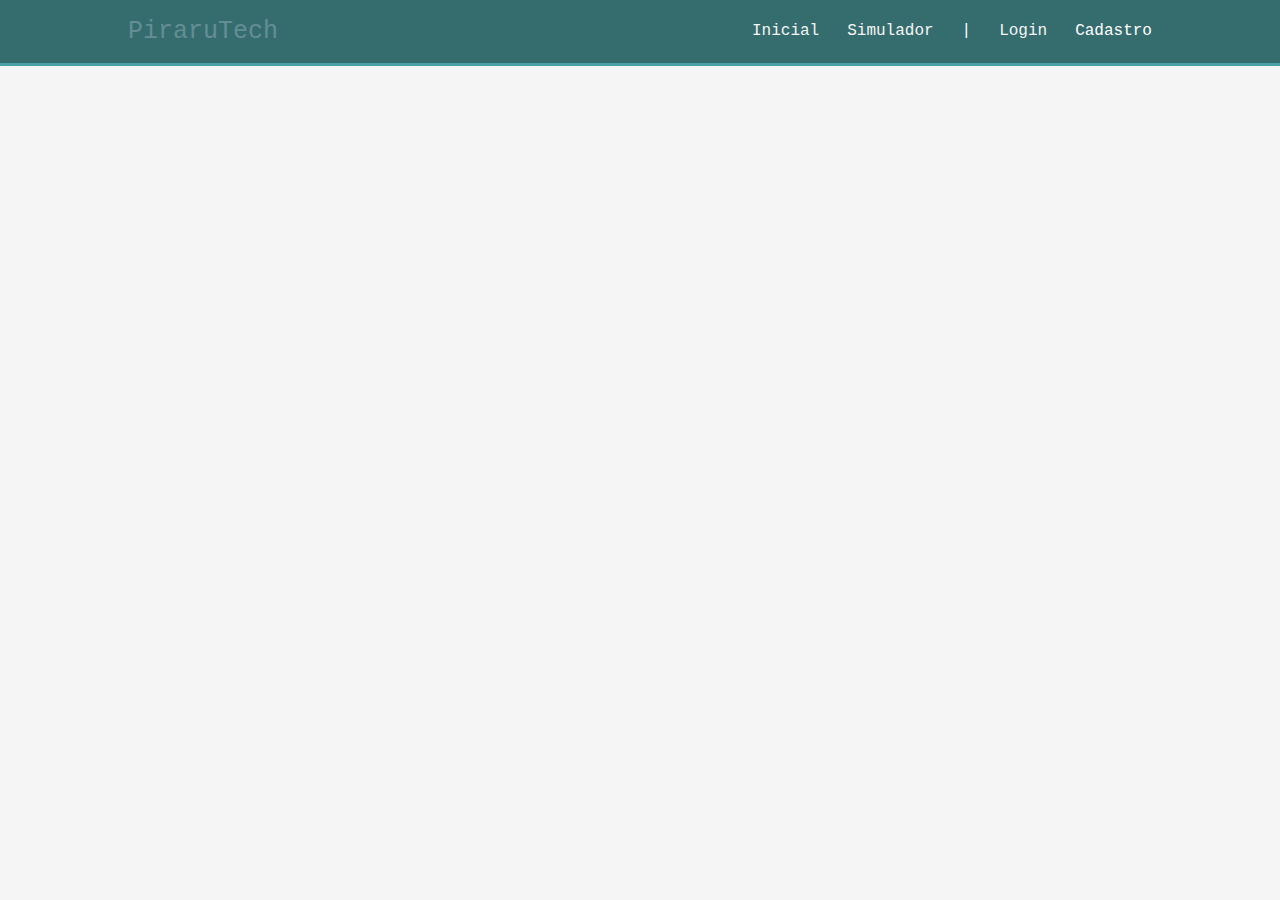
<file: index.html>
<!DOCTYPE html>
<html lang="pt-br">
<head>
    <meta charset="UTF-8">
    <meta name="viewport" content="width=device-width, initial-scale=1.0">
    <title>PiraruTech</title>
    <link rel="stylesheet" href="style.css">
</head>
<body>
    
<div class="header">
    <div class="container">
        <h1 class="titulo">PiraruTech</h1>
            <ul class="navbar">
                <li><a style="text-decoration: none; color: whitesmoke;" href="index.html">Inicial</a></li>
                <li><a style="text-decoration: none; color: whitesmoke;" href="indexcalculadora.html">Simulador</a></li>
                <li>|</li>
                <li><a style="text-decoration: none; color: whitesmoke;" href="indexLogin.html">Login</a></li>
                <li>Cadastro</li>
                
            </ul>
    </div>
    
</div>

</body>
</html>
</file>
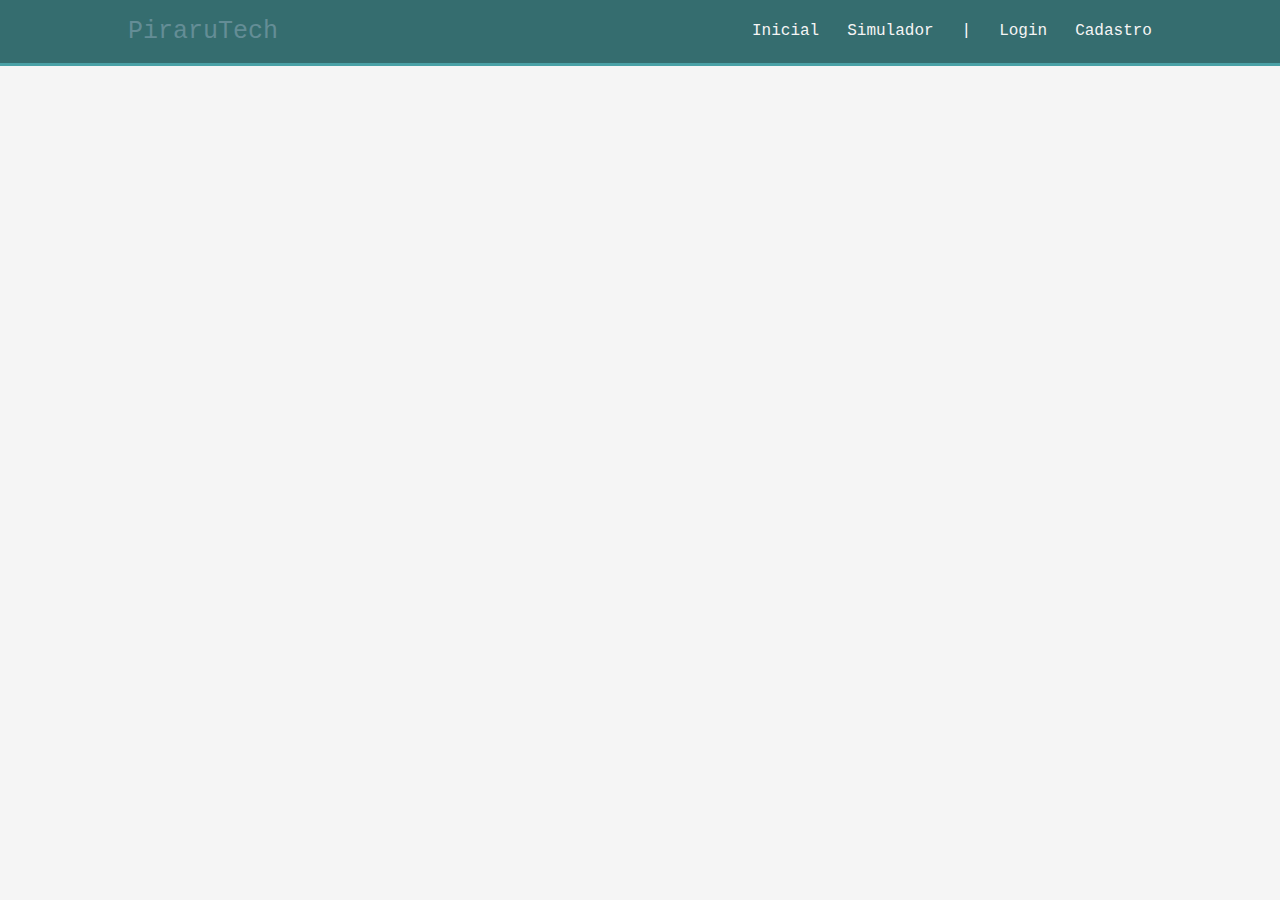
<file: Calculadora - PI/index.html>
<!DOCTYPE html>
<html lang="pt-br">
  <head>
    <meta charset="UTF-8" />
    <meta name="viewport" content="width=device-width, initial-scale=1.0" />
    <title>PiraruTech</title>
    <link rel="stylesheet" href="style.css" />
  </head>
  <body>
    <div class="header">
      <div class="container">
        <h1 class="titulo">PiraruTech</h1>
        <ul class="navbar">
          <li>
            <a
              style="text-decoration: none; color: whitesmoke"
              href="index.html"
              >Inicial</a
            >
          </li>
          <li>
            <a
              style="text-decoration: none; color: whitesmoke"
              href="pg2_Calculadora.html"
              >Simulador</a
            >
          </li>
          <li>|</li>
          <li>
            <a
              style="text-decoration: none; color: whitesmoke"
              href="pg3_Login.html"
              >Login</a
            >
          </li>
          <li>
            <a
              style="text-decoration: none; color: whitesmoke"
              href="pg4_cadastro.html"
              >Cadastro</a
            >
          </li>
        </ul>
      </div>
    </div>
  </body>
</html>
</file>
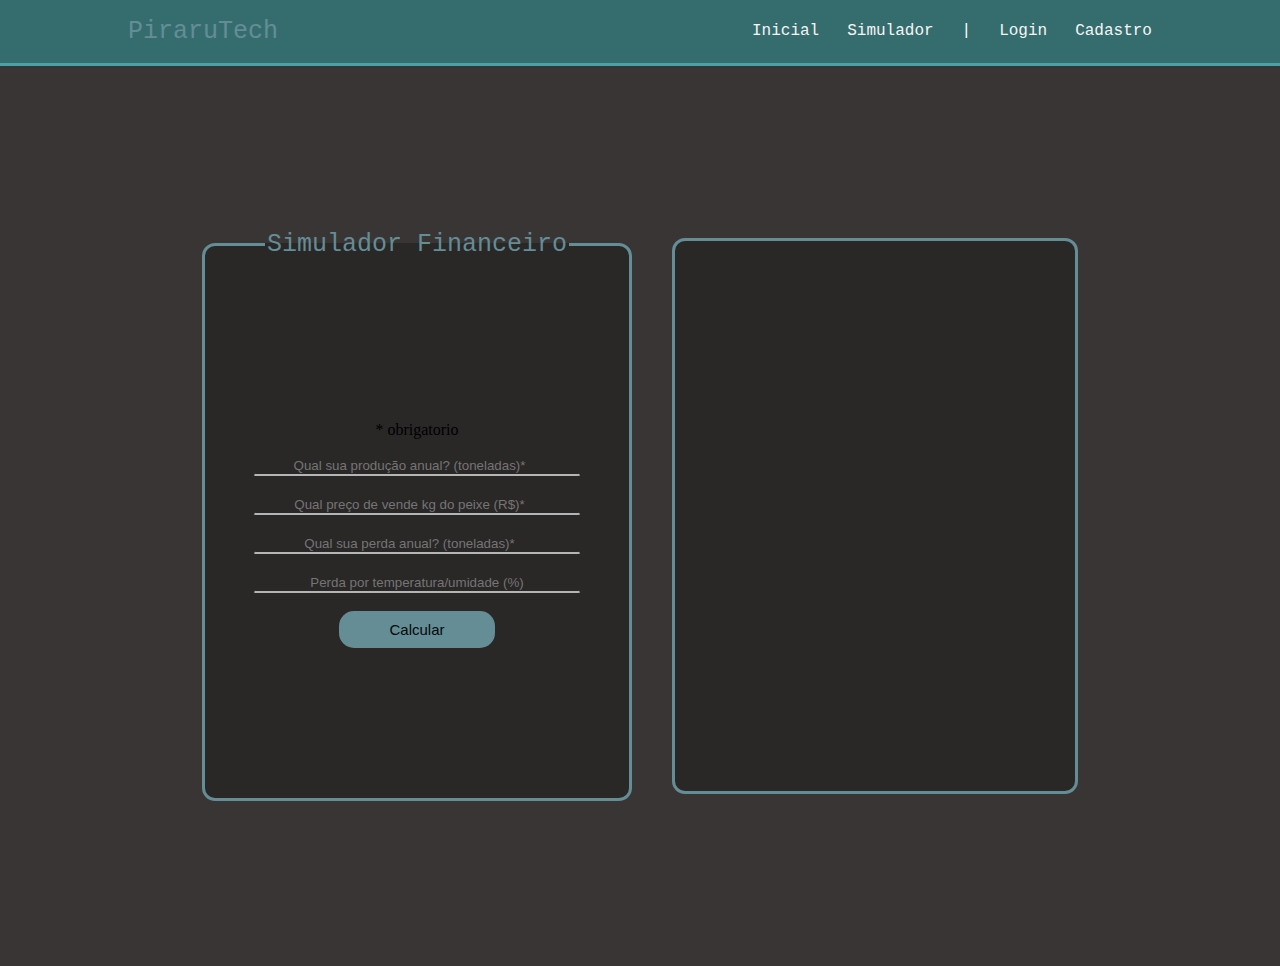
<file: pg2_Calculadora.html>
<!DOCTYPE html>
<html lang="pt-br">
  <head>
    <meta charset="UTF-8" />
    <meta name="viewport" content="width=device-width, initial-scale=1.0" />
    <title>PiraruTech | Simulador-Financeiro</title>
    <link rel="stylesheet" href="style.css" />
    <style></style>
  </head>

  <body style="margin: 0">
    <div class="header">
      <div class="container">
        <div class="backgroung">
          <h1 class="titulo">PiraruTech</h1>
        </div>
        <ul class="navbar">
          <li>
            <a
              style="text-decoration: none; color: whitesmoke"
              href="index.html"
              >Inicial</a
            >
          </li>
          <li>
            <a
              style="text-decoration: none; color: whitesmoke"
              href="pg2_Calculadora.html"
              >Simulador</a
            >
          </li>
          <li>|</li>
          <li>
            <a
              style="text-decoration: none; color: whitesmoke"
              href="pg3_Login.html"
              >Login</a
            >
          </li>
          <li>
            <a
              style="text-decoration: none; color: whitesmoke"
              href="pg4_cadastro.html"
              >Cadastro</a
            >
          </li>
        </ul>
      </div>
    </div>

    <div class="containerTUDOCalc">
      
      <div>
        <fieldset class="card">
        <legend class="titulo">Simulador Financeiro</legend>
        <p>* obrigatorio</p>
        <input
          required
          type="number"
          id="input_producaoT"
          class="input_custos"
          placeholder="Qual sua produção anual? (toneladas)*"
        /><br />
        <input
          required
          type="number"
          id="input_precoKg"
          class="input_custos"
          placeholder="Qual preço de vende kg do peixe (R$)*"
        /><br />
        <input
          required
          type="number"
          id="input_perdaAnoT"
          class="input_perca"
          placeholder="Qual sua perda anual? (toneladas)*"
        /><br />
        <input
          required
          id="input_perdaAnoUmiTempP"
          class="input_custos"
          placeholder="Perda por temperatura/umidade (%)"
        /><br />
        <button onclick="calcularcustos()" class="botão_calc">Calcular</button>
      </fieldset>
      </div>
      <div class="cardTexto">
        <div id="mensagens" class="div_textoExplicativo"></div>
      </div>
     
       
      
      
    </div>
    
      
    </div>
  </body>
</html>

<script>
  function calcularcustos() {
    let ProduçãoT = Number(input_producaoT.value);
    let precoKg = Number(input_precoKg.value);
    let perdaAnoT = Number(input_perdaAnoT.value);
    let perdaAnoUmiTempP = Number(input_perdaAnoUmiTempP.value);

    if (perdaAnoUmiTempP == 0) {
      perdaAnoUmiTempP = 33;
    }
    perdaAnoUmiTempP /= 100;

    let porcentagemPerda = (100 * perdaAnoT) / ProduçãoT;

    let ganho = perdaAnoT - perdaAnoT * perdaAnoUmiTempP;
    ganho = perdaAnoT - ganho;

    let ganhoRs = ganho * 1000 * precoKg;

    mensagens.innerHTML = `Você tem uma perda anual de ${porcentagemPerda}% na sua produção. Dos mesmos, ${
      perdaAnoUmiTempP * 100
    }% podem deixar de ocorrer com o nosso sistema de monitoramento, gerando ${ganho} Toneladas a mais por ano e um ganho de R$${ganhoRs}`;
  } // mudar css, garantir os 15%, calculo em peso, Tirar seleção de qualidade, valor e porcentagem
  // quantas toneladas produz, a quanto vende o KG de peixe, quantas toneladas perdidas e quantas são relacionadas a temperatura e umidade, se não souber, 33% das perdas são por temp e humidade.
</script>
</file>
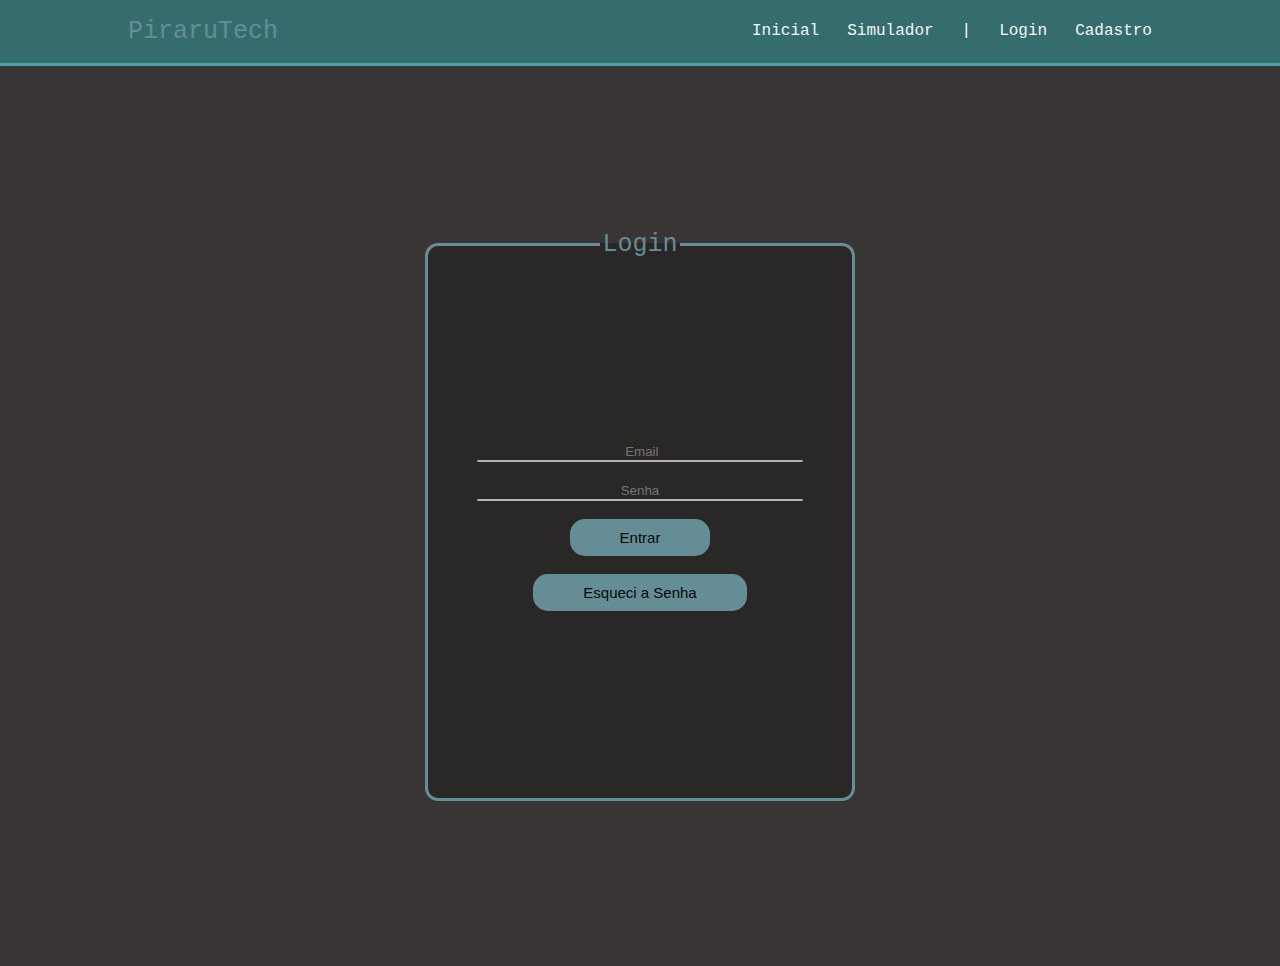
<file: pg3_Login.html>
<!DOCTYPE html>
<html lang="pt-br">
  <head>
    <meta charset="UTF-8" />
    <meta name="viewport" content="width=device-width, initial-scale=1.0" />
    <title>PiraruTech | Login</title>
    <link rel="stylesheet" href="style.css" />
  </head>
  <body>
    <div class="header">
      <div class="container">
        <h1 class="titulo">PiraruTech</h1>
        <ul class="navbar">
          <li>
            <a
              style="text-decoration: none; color: whitesmoke"
              href="index.html"
              >Inicial</a
            >
          </li>
          <li>
            <a
              style="text-decoration: none; color: whitesmoke"
              href="pg2_Calculadora.html"
              >Simulador</a
            >
          </li>
          <li>|</li>
          <li>
            <a
              style="text-decoration: none; color: whitesmoke"
              href="pg3_Login.html"
              >Login</a
            >
          </li>
          <li>
            <a
              style="text-decoration: none; color: whitesmoke"
              href="pg4_cadastro.html"
              >Cadastro</a
            >
          </li>
        </ul>
      </div>
    </div>

    <div class="containerTUDO">
      <fieldset class="card">
        <legend class="titulo">Login</legend>
        <input
          required
          type="text"
          id="input_login"
          class="input_custos"
          placeholder=" Email"
        /><br />
        <input
          required
          type="text"
          id="input_senha"
          class="input_perca"
          placeholder="Senha"
        />
        <br />
        <button class="botão_calc">Entrar</button><br />
        <button class="botão_calc">Esqueci a Senha</button>
        <div id="div_textoExplicativo" class="div_textoExplicativo"></div>
      </fieldset>
    </div>
  </body>
</html>
</file>
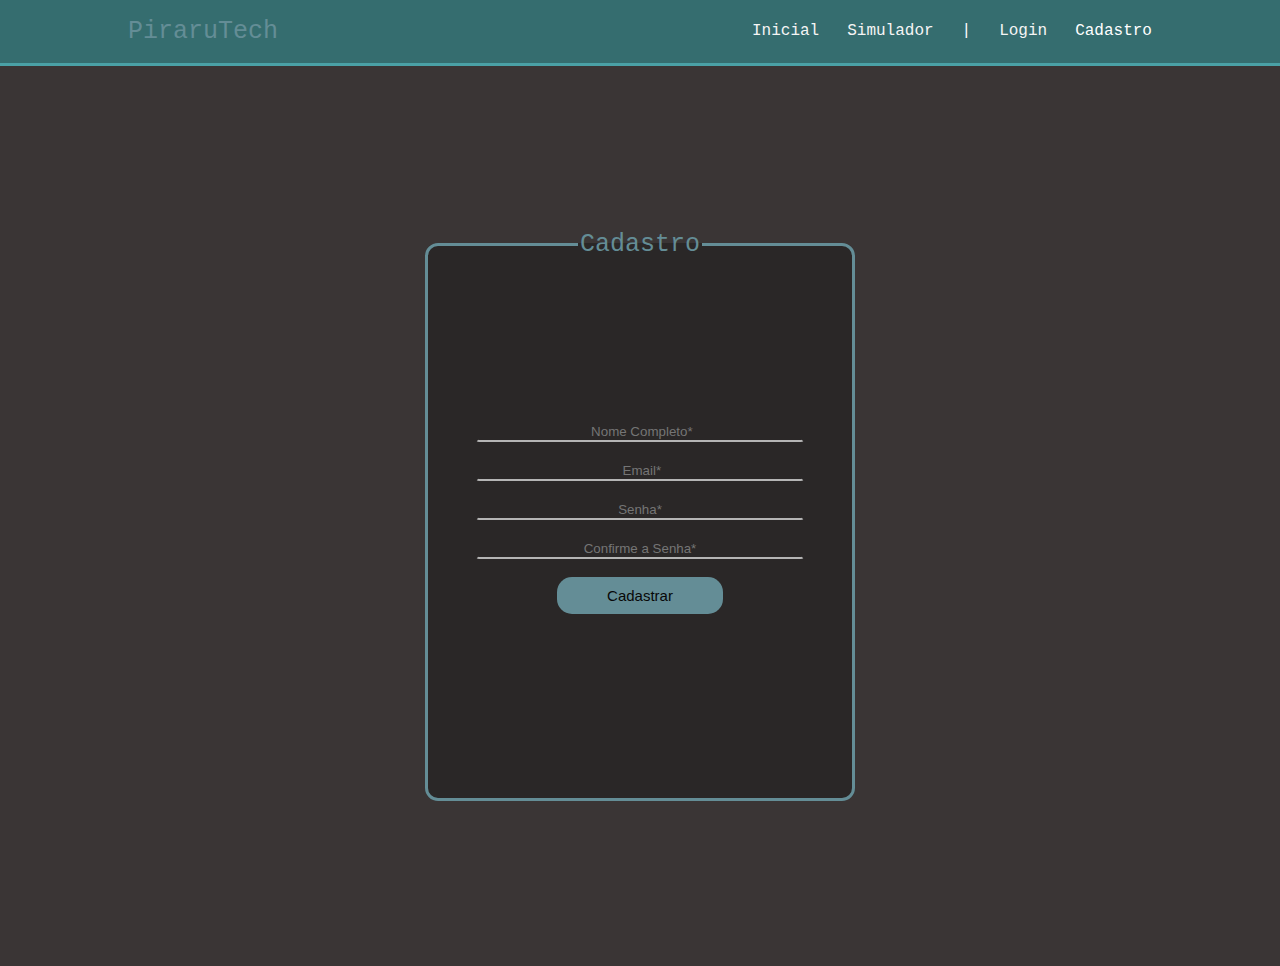
<file: pg4_cadastro.html>
<!DOCTYPE html>
<html lang="pt-br">
  <head>
    <meta charset="UTF-8" />
    <meta name="viewport" content="width=device-width, initial-scale=1.0" />
    <title>PiraruTech | Cadastro</title>
    <link rel="stylesheet" href="style.css" />
  </head>
  <body>
    <div class="header">
      <div class="container">
        <h1 class="titulo">PiraruTech</h1>
        <ul class="navbar">
          <li>
            <a
              style="text-decoration: none; color: whitesmoke"
              href="index.html"
              >Inicial</a
            >
          </li>
          <li>
            <a
              style="text-decoration: none; color: whitesmoke"
              href="pg2_Calculadora.html"
              >Simulador</a
            >
          </li>
          <li>|</li>
          <li>
            <a
              style="text-decoration: none; color: whitesmoke"
              href="pg3_Login.html"
              >Login</a
            >
          </li>
          <li>Cadastro</li>
        </ul>
      </div>
    </div>
    <div class="containerTUDO">
      <fieldset class="card">
        <legend class="titulo">Cadastro</legend>
        <input
          required
          type="text"
          id="input_nome"
          class="input_custos"
          placeholder=" Nome Completo*"
        /><br />
        <input
          required
          type="text"
          id="input_email"
          class="input_custos"
          placeholder=" Email*"
        /><br />
        <input
          required
          type="password"
          id="input_senha"
          class="input_perca"
          placeholder="Senha*"
        />
        <br>
        <input
          required
          type="password"
          id="input_senhaconfirma"
          class="input_perca"
          placeholder="Confirme a Senha*"
        />
        <br />
        <button class="botão_calc">Cadastrar</button><br />
        
        <div id="div_textoExplicativo" class="div_textoExplicativo"></div>
      </fieldset>
    </div>
  </body>
</html>
</file>
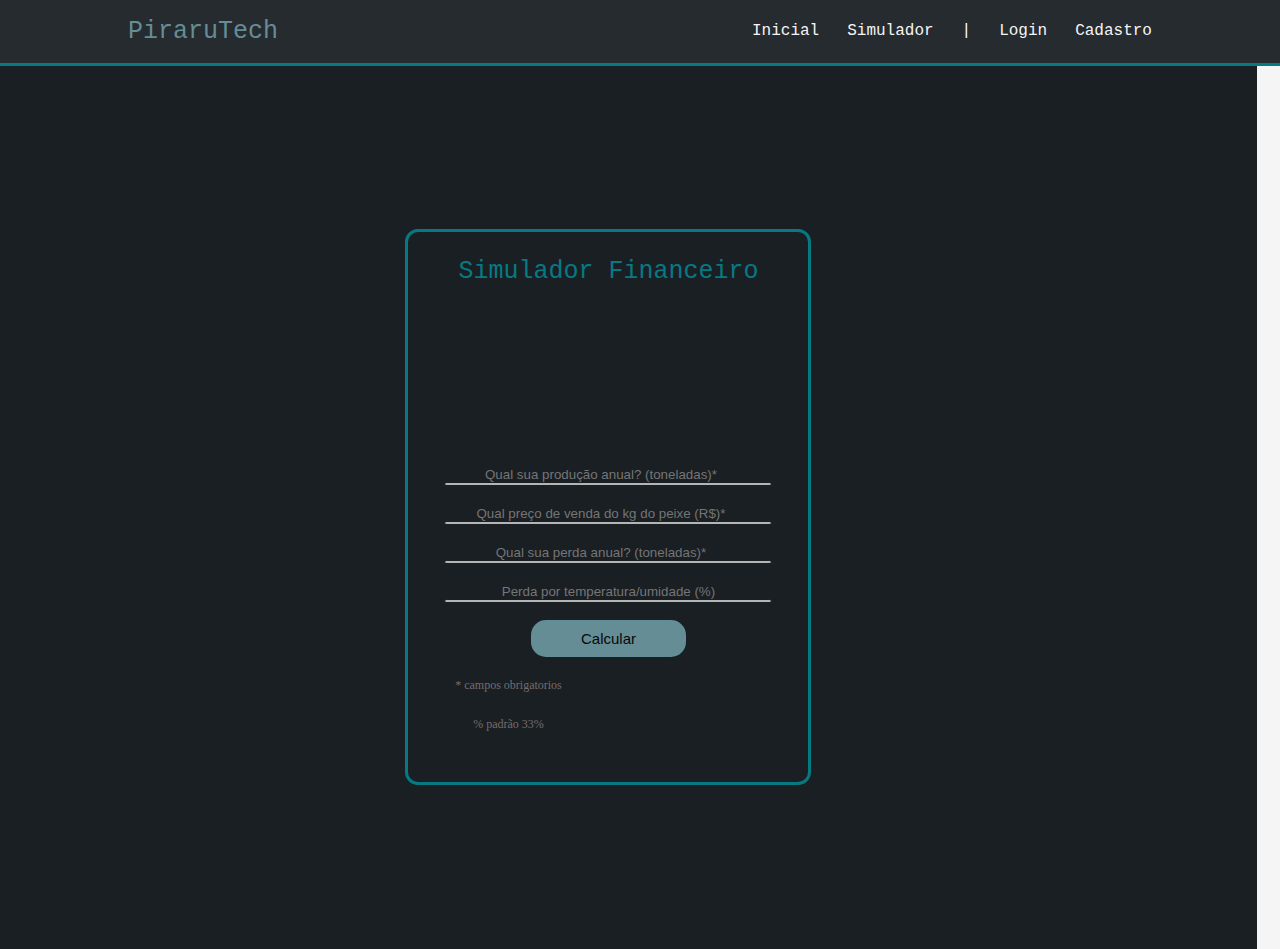
<file: Protótipo do site + Simulador Financeiro/pg2_Calculadora.html>
<!DOCTYPE html>
<html lang="pt-br">
  <head>
    <meta charset="UTF-8" />
    <meta name="viewport" content="width=device-width, initial-scale=1.0" />
    <title>PiraruTech | Simulador-Financeiro</title>
    <link rel="stylesheet" href="style.css" />
    <style></style>
  </head>

  <body style="margin: 0">
    <div class="header">
      <div class="container">
        <div class="backgroung">
          <h1 class="titulo">PiraruTech</h1>
        </div>
        <ul class="navbar">
          <li>
            <a
              style="text-decoration: none; color: whitesmoke"
              href="index.html"
              >Inicial</a
            >
          </li>
          <li>
            <a
              style="text-decoration: none; color: whitesmoke"
              href="pg2_Calculadora.html"
              >Simulador</a
            >
          </li>
          <li>|</li>
          <li>
            <a
              style="text-decoration: none; color: whitesmoke"
              href="pg3_Login.html"
              >Login</a
            >
          </li>
          <li>
            <a
              style="text-decoration: none; color: whitesmoke"
              href="pg4_cadastro.html"
              >Cadastro</a
            >
          </li>
        </ul>
      </div>
    </div>

    <div class="containerTUDOCalc">
      
      <div class="card">       
        <div class="tituloB">Simulador Financeiro </div>
        <p class="paragrafo">* campos obrigatorios</p>
        <p class="paragrafo">% padrão 33%</p>
        <input
          required
          type="number"
          id="input_producaoT"
          class="input_custos"
          placeholder="Qual sua produção anual? (toneladas)*"
        /><br />
        <input
          required
          type="number"
          id="input_precoKg"
          class="input_custos"
          placeholder="Qual preço de venda do kg do peixe (R$)*"
        /><br />
        <input
          required
          type="number"
          id="input_perdaAnoT"
          class="input_perca"
          placeholder="Qual sua perda anual? (toneladas)*"
        /><br />
        <input
          required
          id="input_perdaAnoUmiTempP"
          class="input_custos"
          placeholder="Perda por temperatura/umidade (%)"
        /><br />
        <button onclick="calcularcustos()" class="botão_calc">Calcular</button>
     
      </div>

      <div>
        <div id="mensagens" class="div_textoExplicativo"></div>
      
        
      </div>
    </div> 
    </div>
  </body>
</html>

<script>
  function calcularcustos() {
    let ProduçãoT = Number(input_producaoT.value); // definição de variaveis inicio
    let precoKg = Number(input_precoKg.value);
    let perdaAnoT = Number(input_perdaAnoT.value);
    let perdaAnoUmiTempP = Number(input_perdaAnoUmiTempP.value); // definição de variaveis fim

    if (perdaAnoUmiTempP == 0) {
      perdaAnoUmiTempP = 33; //perda padrão de 33%
    }
    perdaAnoUmiTempP /= 100; //conversão para fazer as contas

    let porcentagemPerda = (100 * perdaAnoT) / ProduçãoT; // regra de 3 para descobrir a porcentagem de perda geral

    let ganho = perdaAnoT - perdaAnoT * perdaAnoUmiTempP; 
    
    ganho = perdaAnoT - ganho; // ganhos em peso (tonelada)

    let ganhoRs = ganho * 1000 * precoKg; // ganhos em Reais, baseado no kg no peixe

    mensagens.innerHTML = ` <div class="cardTexto"> Você tem uma perda anual de ${porcentagemPerda}% na sua produção. Dos mesmos, ${
      perdaAnoUmiTempP * 100
    }% podem deixar de ocorrer com o nosso sistema de monitoramento, gerando ${ganho} Toneladas a mais por ano e um ganho de R$${ganhoRs} </div>`; // mensagem para o usuario
  } 
</script>
</file>
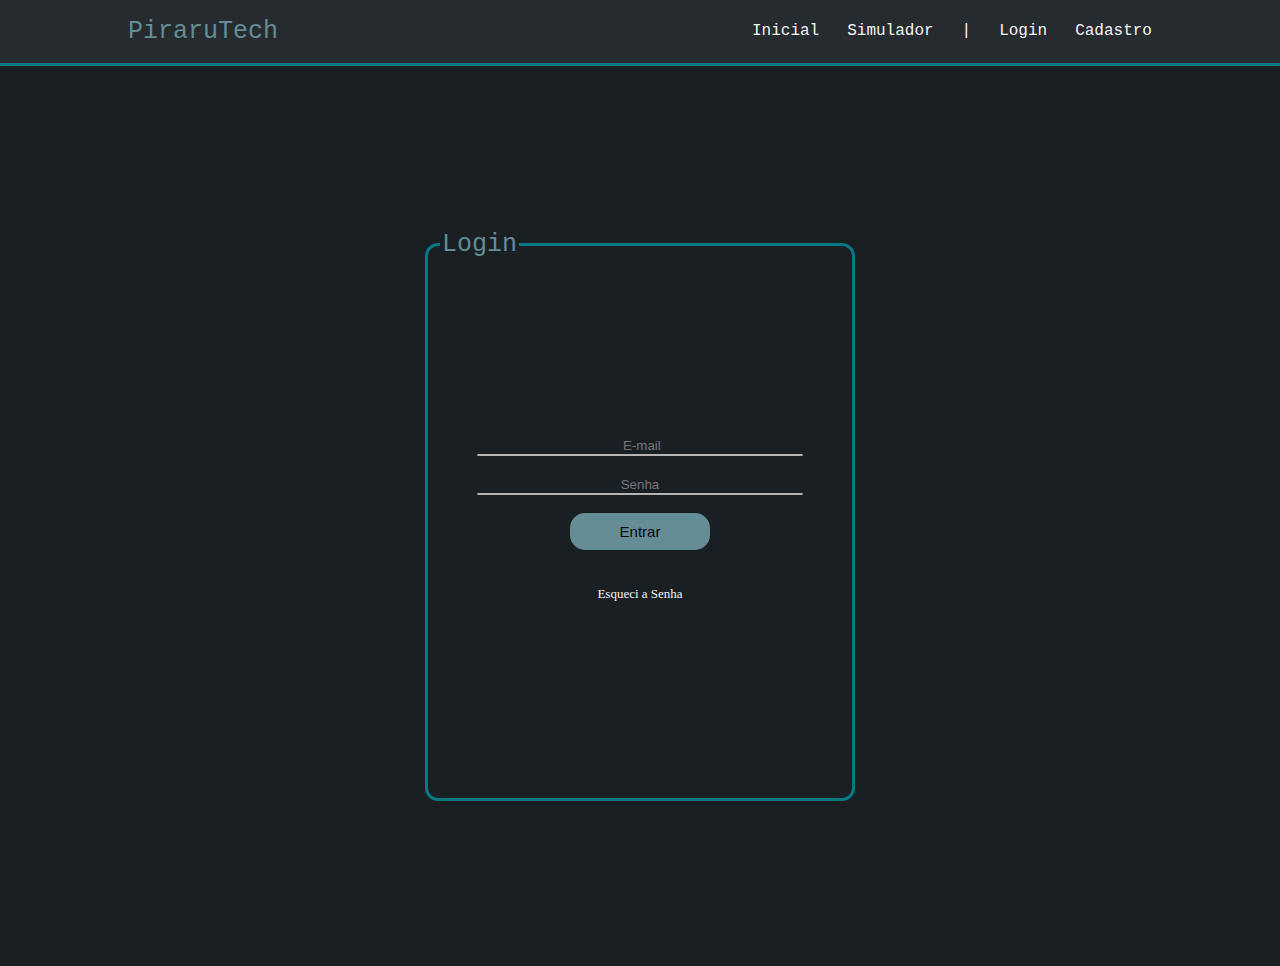
<file: Protótipo do site + Simulador Financeiro/pg3_Login.html>
<!DOCTYPE html>
<html lang="pt-br">
  <head>
    <meta charset="UTF-8" />
    <meta name="viewport" content="width=device-width, initial-scale=1.0" />
    <title>PiraruTech | Login</title>
    <link rel="stylesheet" href="style.css" />
  </head>
  <body>
    <div class="header">
      <div class="container">
        <h1 class="titulo">PiraruTech</h1>
        <ul class="navbar">
          <li>
            <a
              style="text-decoration: none; color: whitesmoke"
              href="index.html"
              >Inicial</a
            >
          </li>
          <li>
            <a
              style="text-decoration: none; color: whitesmoke"
              href="pg2_Calculadora.html"
              >Simulador</a
            >
          </li>
          <li>|</li>
          <li>
            <a
              style="text-decoration: none; color: whitesmoke"
              href="pg3_Login.html"
              >Login</a
            >
          </li>
          <li>
            <a
              style="text-decoration: none; color: whitesmoke"
              href="pg4_cadastro.html"
              >Cadastro</a
            >
          </li>
        </ul>
      </div>
    </div>

    <div class="containerTUDO">
      <fieldset class="card">
        <legend class="titulo">Login</legend>
        <input
          required
          type="text"
          id="input_login"
          class="input_custos"
          placeholder=" E-mail"
        /><br />
        <input
          required
          type="text"
          id="input_senha"
          class="input_perca"
          placeholder="Senha"
        />
        <br />
        <button class="botão_calc">Entrar</button><br />
        <p ><a href="" style="color: whitesmoke; text-decoration: none; font-size: 13px">Esqueci a Senha</a></p>
        <div id="div_textoExplicativo" class="div_textoExplicativo"></div>
      </fieldset>
    </div>
  </body>
</html>
</file>
<file: style.css>
body {
  margin: 0;
  padding: 0;
  font-family: Verdana;
  background-color: whitesmoke;
}
.containerTUDO {
  display: flex;
  align-items: center;
  min-height: 100vh;
  justify-content: center;
  background-color: rgb(58, 53, 53);
}

.container {
  width: 80%;
  margin: auto;
  display: flex;
}
.header {
  border-bottom: 3px solid #4aa1a6;
  background-color: rgb(53, 109, 111);
}

.navbar {
  width: 400px;
  display: flex;
  color: rgb(255, 255, 255);
  justify-content: space-between;
  list-style: none;
  align-items: center;
  font-family:'Courier New', Courier, monospace;
}
.header .container {
  justify-content: space-between;
}
.mensagem {
  display: flex;
  justify-content: left;
}
.imagem {
  height: 80px;
  width: 200px;
  display: flex;
  justify-content: left;
  align-items: left;
}

.backgroud {
  background-image: url("https://www.infoescola.com/wp-content/uploads/2010/06/pirarucu_757650421.jpg");
}

.containerInput {
  display: flex;
  align-items: center;
  justify-content: left;
  margin-top: auto;
  margin-left: 20px;
}

.card {
  width: 400px;
  height: 550px;
  border: 3px solid rgb(100, 141, 150);
  border-radius: 13px;
  background-color: rgb(42, 39, 39);
  margin: 20px;
  display: flex;
  justify-content: center;
  align-items: center;
  flex-direction: column;
  
}
.cardTexto {
  font-family:'Courier New', Courier, monospace;
  width: 400px;
  height: 550px;
  border: 3px solid rgb(100, 141, 150);
  border-radius: 13px;
  background-color: rgb(42, 39, 39);
  margin: 20px;
  display: flex;
 
  align-items: center;
  flex-direction:column;
  float: right;
  
}

.containerTUDOCalc {
  display: flex;
  justify-content: center;
  align-items: center;
  
  width: 100vw;
  height: 100vh;
  background-color: rgb(58, 53, 53);
  
}

.titulo {
  font-family:'Courier New', Courier, monospace;
  font-size: 25px;
  font-weight: 500;
  color: rgb(100, 141, 150);
  text-align: center;
}
.input_custos {
  width: 320px;
  border-radius: 3px;
  border-color: transparent;
  border-bottom: 2px solid rgb(181, 181, 181);
  outline: 0;
  text-align: center;
  color: whitesmoke;
  background-color: transparent;
}

.input_custos:focus,
.input_custos:valid {
  border-bottom: 2px solid rgb(68, 81, 89);
}

.input_perca {
  width: 320px;
  border-radius: 3px;
  border-color: transparent;
  border-bottom: 2px solid rgb(181, 181, 181);
  outline: 0;
  color: whitesmoke;
  text-align: center;
  background-color: transparent;
}

.input_perca:focus,
.input_perca:valid {
  border-bottom: 2px solid rgb(68, 81, 89);
}
.input_qualidade {
  width: 320px;
  border-radius: 3px;
  border-color: transparent;
  border-bottom: 2px solid rgb(181, 181, 181);
  outline: 0;
  color: whitesmoke;
  text-align: center;
  background-color: transparent;
}
.input_qualidade:focus,
.input_qualidade:valid {
  border-bottom: 2px solid rgb(68, 81, 89);
}

.botão_calc {
  font-size: 15px;
  padding: 10px 50px;
  background-color: rgb(100, 141, 150);
  color: rgb(8, 8, 8);
  border-style: hidden;
  border-radius: 15px;
  border-color: rgb(100, 141, 150);
  outline: 0;
  font-weight: 500;
}

.div_textoExplicativo {
  margin-right: 20px;
  color: whitesmoke;
  margin-left: 20px;
  font-family: Arial, Helvetica, sans-serif;
  font-size: 20px;
  text-align:left;
}

.img {
  width: 30px;
  height: 30px;
  display: flex;
  justify-content: space-between;
  align-items: top;
  float: right;
}
</file>
<file: Calculadora - PI/style.css>
body {
  margin: 0;
  padding: 0;
  font-family: Verdana;
  background-color: whitesmoke;
}
.containerTUDO {
  display: flex;
  align-items: center;
  min-height: 100vh;
  justify-content: center;
  background-color: rgb(58, 53, 53);
}

.container {
  width: 80%;
  margin: auto;
  display: flex;
}
.header {
  border-bottom: 3px solid #4aa1a6;
  background-color: rgb(53, 109, 111);
}

.navbar {
  width: 400px;
  display: flex;
  color: rgb(255, 255, 255);
  justify-content: space-between;
  list-style: none;
  align-items: center;
  font-family:'Courier New', Courier, monospace;
}
.header .container {
  justify-content: space-between;
}
.mensagem {
  display: flex;
  justify-content: left;
}
.imagem {
  height: 80px;
  width: 200px;
  display: flex;
  justify-content: left;
  align-items: left;
}

.backgroud {
  background-image: url("https://www.infoescola.com/wp-content/uploads/2010/06/pirarucu_757650421.jpg");
}

.containerInput {
  display: flex;
  align-items: center;
  justify-content: left;
  margin-top: auto;
  margin-left: 20px;
}

.card {
  width: 400px;
  height: 550px;
  border: 3px solid rgb(100, 141, 150);
  border-radius: 13px;
  background-color: rgb(42, 39, 39);
  margin: 20px;
  display: flex;
  justify-content: center;
  align-items: center;
  flex-direction: column;
  
}
.cardTexto {
  font-family:'Courier New', Courier, monospace;
  width: 400px;
  height: 550px;
  border: 3px solid rgb(100, 141, 150);
  border-radius: 13px;
  background-color: rgb(42, 39, 39);
  margin: 20px;
  display: flex;
 
  align-items: center;
  flex-direction:column;
  float: right;
  
}

.containerTUDOCalc {
  display: flex;
  justify-content: center;
  align-items: center;
  
  width: 100vw;
  height: 100vh;
  background-color: rgb(58, 53, 53);
  
}

.titulo {
  font-family:'Courier New', Courier, monospace;
  font-size: 25px;
  font-weight: 500;
  color: rgb(100, 141, 150);
  text-align: center;
}
.input_custos {
  width: 320px;
  border-radius: 3px;
  border-color: transparent;
  border-bottom: 2px solid rgb(181, 181, 181);
  outline: 0;
  text-align: center;
  color: whitesmoke;
  background-color: transparent;
}

.input_custos:focus,
.input_custos:valid {
  border-bottom: 2px solid rgb(68, 81, 89);
}

.input_perca {
  width: 320px;
  border-radius: 3px;
  border-color: transparent;
  border-bottom: 2px solid rgb(181, 181, 181);
  outline: 0;
  color: whitesmoke;
  text-align: center;
  background-color: transparent;
}

.input_perca:focus,
.input_perca:valid {
  border-bottom: 2px solid rgb(68, 81, 89);
}
.input_qualidade {
  width: 320px;
  border-radius: 3px;
  border-color: transparent;
  border-bottom: 2px solid rgb(181, 181, 181);
  outline: 0;
  color: whitesmoke;
  text-align: center;
  background-color: transparent;
}
.input_qualidade:focus,
.input_qualidade:valid {
  border-bottom: 2px solid rgb(68, 81, 89);
}

.botão_calc {
  font-size: 15px;
  padding: 10px 50px;
  background-color: rgb(100, 141, 150);
  color: rgb(8, 8, 8);
  border-style: hidden;
  border-radius: 15px;
  border-color: rgb(100, 141, 150);
  outline: 0;
  font-weight: 500;
}

.div_textoExplicativo {
  margin-right: 20px;
  color: whitesmoke;
  margin-left: 20px;
  font-family: Arial, Helvetica, sans-serif;
  font-size: 20px;
  text-align:left;
}

.img {
  width: 30px;
  height: 30px;
  display: flex;
  justify-content: space-between;
  align-items: top;
  float: right;
}
</file>
<file: Protótipo do site + Simulador Financeiro/style.css>
body {
  margin: 0;
  padding: 0;
  font-family: Verdana;
  background-color: whitesmoke;
}
.containerTUDO {
  display: flex;
  align-items: center;
  min-height: 100vh;
  justify-content: center;
  background-color: #1A1F24;
}
.containerTUDOCalc {
  display: flex;
  justify-content: center;
  align-items: center;

  width: 98.2vw;
  min-height: 98.2vh;
  background-color: #1A1F24;
}

.container {
  width: 80%;
  margin: auto;
  display: flex;
}
.header {
  border-bottom: 3px solid #067A83;
  background-color: #262B30;
}

.navbar {
  width: 400px;
  display: flex;
  color: rgb(255, 255, 255);
  justify-content: space-between;
  list-style: none;
  align-items: center;
  font-family: "Courier New", Courier, monospace;
}
.header .container {
  justify-content: space-between;
}
.mensagem {
  display: flex;
  justify-content: left;
}
.imagem {
  height: 80px;
  width: 200px;
  display: flex;
  justify-content: left;
  align-items: left;
}

.containerInput {
  display: flex;
  align-items: center;
  justify-content: left;
  margin-top: auto;
  margin-left: 20px;
}

.card {
  width: 400px;
  height: 550px;
  border: 3px solid #067A83;
  border-radius: 13px;
  background-color: #1A1F24;
  margin: 20px;
  display: flex;
  justify-content: center;
  align-items: center;
  flex-direction: column;
}
.cardTexto {
  font-family: "Courier New", Courier, monospace;
  width: 400px;
  height: fit-content;
  border: 3px solid #067A83;
  border-radius: 13px;
  background-color: #1A1F24;
  margin: 20px;
  display: flex;
  padding: 10px 10px;
  align-items: center;
  flex-direction: column;
  float: right;
}



.titulo {
  font-family: "Courier New", Courier, monospace;
  font-size: 25px;
  font-weight: 500;
  color: rgb(100, 141, 150);
}
.tituloB {
  font-family: "Courier New", Courier, monospace;
  font-size: 25px;
  font-weight: 500;
  color: #067A83;
  position: relative;
  top: -100px;
}
.paragrafo {
  color: rgb(118, 108, 108);
  position: relative;
  font-size: 12px;
  text-align: left;
  top: 280px;
  left: -100px;
}
.input_custos {
  width: 320px;
  border-radius: 3px;
  border-color: transparent;
  border-bottom: 2px solid rgb(181, 181, 181);
  outline: 0;
  text-align: center;
  color: whitesmoke;
  background-color: transparent;
}

.input_custos:focus,
.input_custos:valid {
  border-bottom: 2px solid rgb(68, 81, 89);
}

.input_perca {
  width: 320px;
  border-radius: 3px;
  border-color: transparent;
  border-bottom: 2px solid rgb(181, 181, 181);
  outline: 0;
  color: whitesmoke;
  text-align: center;
  background-color: transparent;
}

.input_perca:focus,
.input_perca:valid {
  border-bottom: 2px solid rgb(68, 81, 89);
}
.input_qualidade {
  width: 320px;
  border-radius: 3px;
  border-color: transparent;
  border-bottom: 2px solid rgb(181, 181, 181);
  outline: 0;
  color: whitesmoke;
  text-align: center;
  background-color: transparent;
}
.input_qualidade:focus,
.input_qualidade:valid {
  border-bottom: 2px solid rgb(68, 81, 89);
}

.botão_calc {
  font-size: 15px;
  padding: 10px 50px;
  background-color: rgb(100, 141, 150);
  color: rgb(8, 8, 8);
  border-style: hidden;
  border-radius: 15px;
  border-color: rgb(100, 141, 150);
  outline: 0;
  font-weight: 500;
}

.div_textoExplicativo {
  margin-right: 20px;
  color: whitesmoke;
  margin-left: 20px;
  font-family: Arial, Helvetica, sans-serif;
  font-size: 20px;
  text-align: left;
}
</file>
